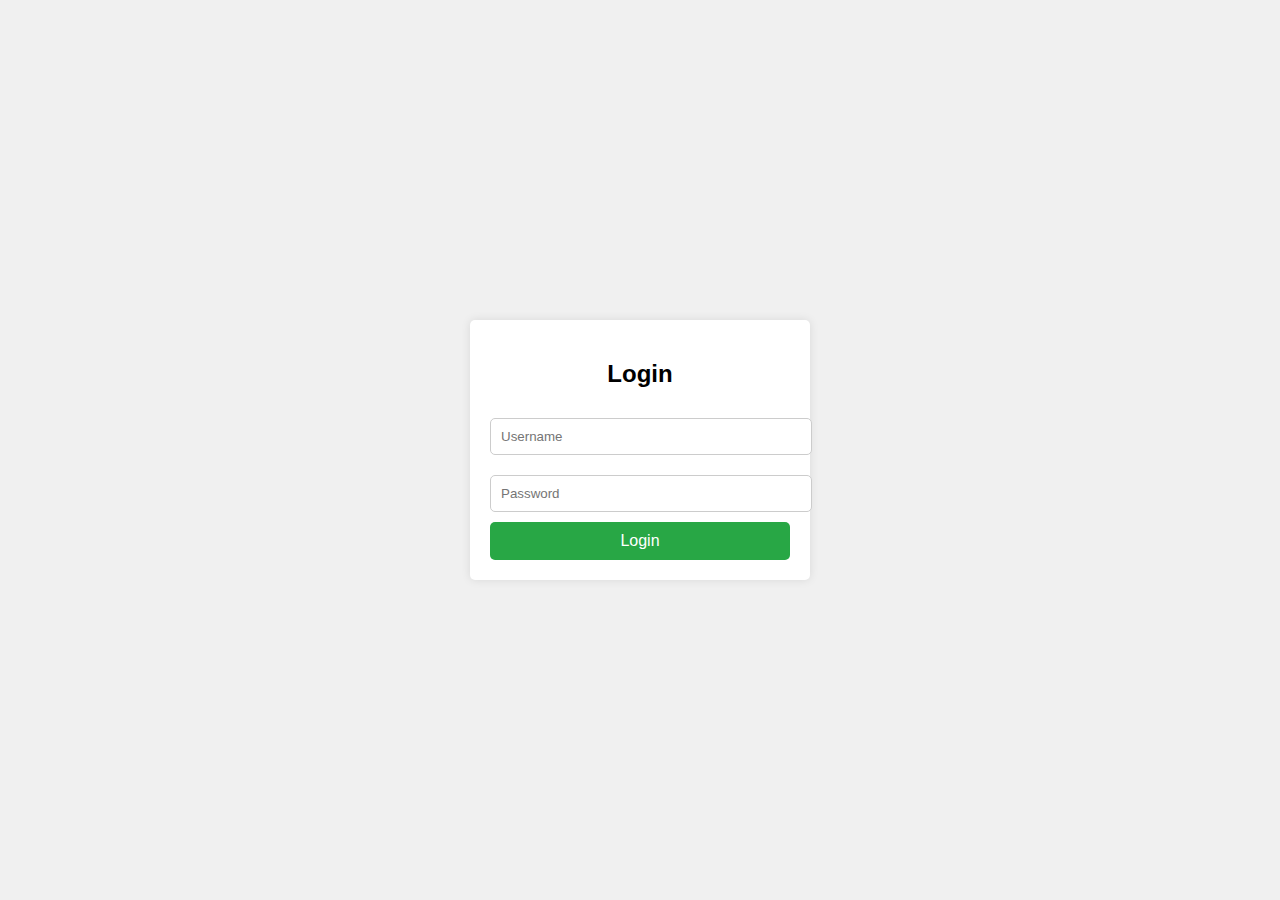
<file: js/login.html>
<!DOCTYPE html>
<html lang="en">
<head>
    <meta charset="UTF-8">
    <meta name="viewport" content="width=device-width, initial-scale=1.0">
    <title>Login Page</title>
    <style>
        body {
            font-family: Arial, sans-serif;
            background-color: #f0f0f0;
            display: flex;
            justify-content: center;
            align-items: center;
            height: 100vh;
            margin: 0;
        }
        .login-container {
            background-color: #fff;
            padding: 20px;
            border-radius: 5px;
            box-shadow: 0 0 10px rgba(0, 0, 0, 0.1);
            width: 300px;
            text-align: center;
        }
        .login-container h2 {
            margin-bottom: 20px;
        }
        .login-container input {
            width: 100%;
            padding: 10px;
            margin: 10px 0;
            border: 1px solid #ccc;
            border-radius: 5px;
        }
        .login-container button {
            width: 100%;
            padding: 10px;
            background-color: #28a745;
            border: none;
            border-radius: 5px;
            color: #fff;
            font-size: 16px;
            cursor: pointer;
        }
        .login-container button:hover {
            background-color: #218838;
        }
    </style>
</head>
<body>
    <div class="login-container">
        <h2>Login</h2>
        <form action="/login" method="POST">
            <input type="text" name="username" placeholder="Username" required>
            <input type="password" name="password" placeholder="Password" required>
            <button type="submit">Login</button>
        </form>
    </div>
</body>
</html>
</file>
